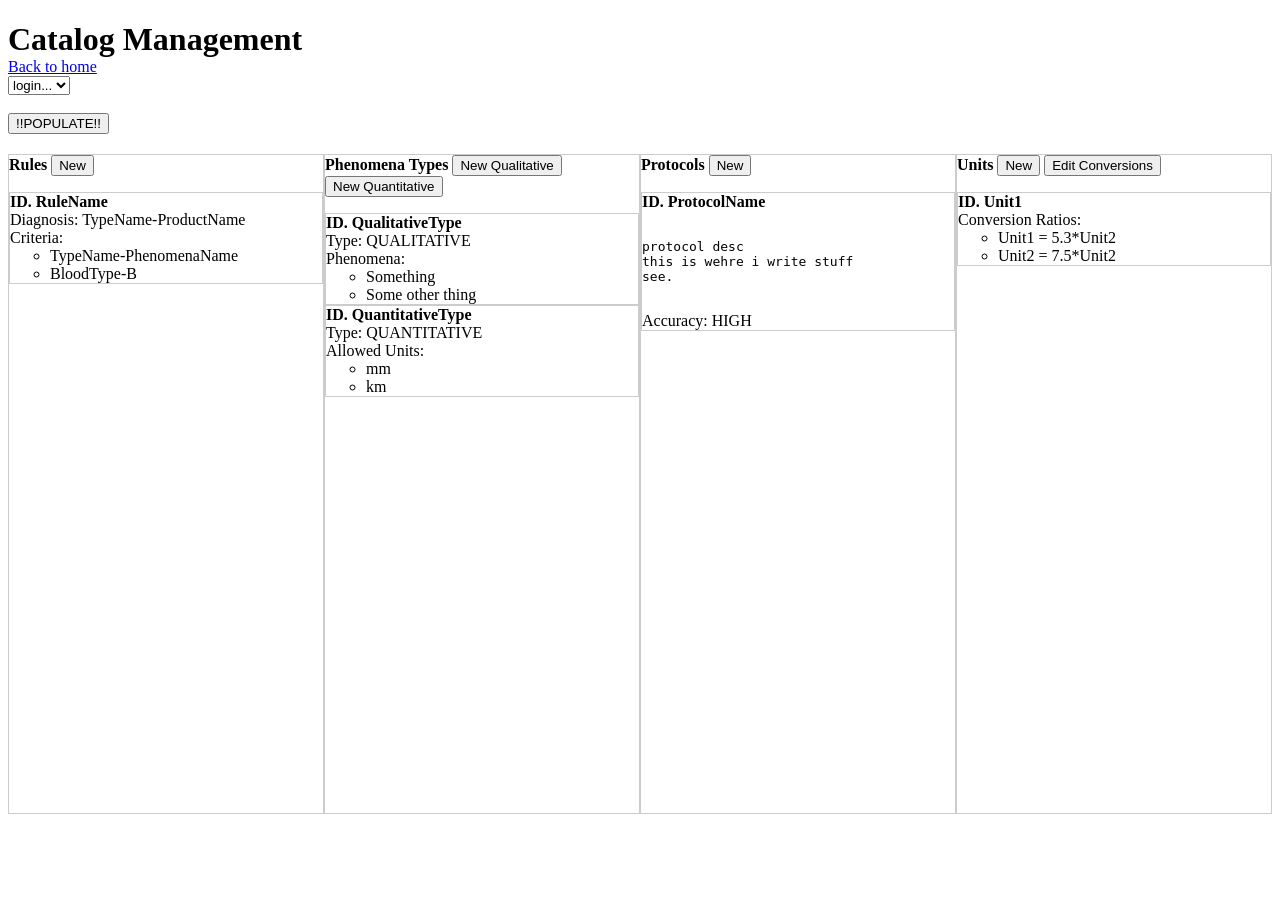
<file: CatalogView/page.html>
<!DOCTYPE html>
<html lang="en">
<head>
    <meta charset="UTF-8">
    <meta name="viewport" content="width=device-width, initial-scale=1.0">
    <link rel="stylesheet" href="./style.css">
    <title>ObsTrac-Catalog</title>
</head>
<body>

    
    <h1 style="margin-bottom: 0;">Catalog Management</h1>

    <a href="../index.html">Back to home</a>

    <br/>
    <select id="login">
        <option value="-1">login...</option>
    </select>
    <br/>

    <br/>
    <button id="PREPOPBUTTON">!!POPULATE!!</button>
    <br/>

    <div class="thing">


        <div class="col">
            <strong>Rules</strong>
            <button id="rulesButton">New</button>
            <ul id="rulesList" class="catalog-list">
                <li class="rule">
                     <strong>ID. RuleName</strong>
                     <br/>
                     <span>Diagnosis: TypeName-ProductName</span>
                     <br/>
                     <span>Criteria:</span>
                     <ul>
                        <li>TypeName-PhenomenaName</li>
                        <li>BloodType-B</li>
                     </ul>
                </li>
            </ul>
        </div>



        <div class="col">
            <strong>Phenomena Types</strong>
            <button id="typeButtonQUAL">New Qualitative</button>
            <button id="typeButtonQUANT">New Quantitative</button>
            <ul id="typeList" class="catalog-list">
                <li class="type">
                    <strong>ID. QualitativeType</strong>
                    <br/>
                    <span>Type: QUALITATIVE</span>
                    <br/>
                    <span>Phenomena:</span>
                    <ul>
                        <li>Something</li>
                        <li>Some other thing</li>
                    </ul>
                </li>
                <li class="type">
                    <strong>ID. QuantitativeType</strong>
                    <br/>
                    <span>Type: QUANTITATIVE</span>
                    <br/>
                    <span>Allowed Units:</span>
                    <ul>
                        <li>mm</li>
                        <li>km</li>
                    </ul>
                </li>
            </ul>
        </div>



        <div class="col">
            <strong>Protocols</strong>
            <button id="buttonPROTOCOL">New</button>
            <ul id="protocolList" class="catalog-list">
                <li class="protocol">
                    <strong>ID. ProtocolName</strong>
                    <br/>
                    <pre>   
protocol desc
this is wehre i write stuff
see.
                    </pre>
                    <span>Accuracy: HIGH</span>
                </li>
            </ul>
        </div>



        <div class="col">
            <strong>Units</strong>
            <button id="buttonUNIT">New</button>
            <button id="buttonUNITMANAGE">Edit Conversions</button>
            <ul id="unitList" class="catalog-list">
                <li class="unit">
                    <strong>ID. Unit1</strong>
                    <br/>
                    <span>Conversion Ratios:</span>
                    <ul>
                        <li>Unit1 = 5.3*Unit2 </li>
                        <li>Unit2 = 7.5*Unit2 </li>
                    </ul>
                </li>
            </ul>
        </div>
        
    </div>

    
    <dialog id="windowPROTOCOL">
        <h2>Protocol</h2>
        <form id="formPROTOCOL" method="dialog"> 
            <label for="name">Name:</label>
            <input id="name" type="text" required> 
            <br/>

            <label for="desc">Description:</label>
            <br/>
            <textarea id="desc" rows="4" cols="50"></textarea>
            <br/>

            <label for="accuracyRating">Accuracy: </label>
            <select id="accuracyRating" required>
                <option value="HIGH">High</option>
                <option value="MEDIUM">Medium</option>
                <option value="LOW">Low</option>
            </select>

            <br/>

            <button type="submit" id="submitButtonPROTOCOL">Submit</button>
            <button type="button" id="closeButtonPROTOCOL">Cancel</button>
        </form>
    </dialog>

    
    <dialog id="windowUNITS">
        <h2>Unit</h2>
        <form id="formUNITS" method="dialog"> 
            <label for="symbol">Symbol:</label>
            <input id="symbol" type="text" required> 
            
            <button type="submit" id="submitButtonUNITS">Submit</button>
            <button type="button" id="closeButtonUNITS">Cancel</button>
        </form>
    </dialog>


    <dialog id="windowQUAL">
        <h2>Qualitative Phenomenon Type</h2>
        <form id="formQUAL" method="dialog"> 
            <label for="name">Name:</label>
            <input id="name" type="text" required> 

            
            
            <br/>

            <div class="phenom-selector">
                <input id="phenom" type="text" size="10" style="margin-top: 10px; margin-left: 10px;">
                <label for="parentInput">-></label>
                <select id="parentInput">
                </select>
                <button id="addPhenomButton" type="button">+</button>
                <hr>
                <ul id="loadedPhenomenaList" style="margin: 0;">
                    <li style="text-align: center; list-style-type: none;">(none)</li>
                </ul>
            </div>
            
            
            
            <button type="submit" id="submitButton">Submit</button>
            <button type="button" id="closeButtonQUAL">Cancel</button>
        </form>
    </dialog>


    <dialog id="windowQUANT" style="width: 1000px; height: 800px;">
        <h2>Quantitative Phenomenon Type</h2>
        <form id="formQUANT" method="dialog"> 
            <label for="name">Name:</label>
            <input id="name" type="text" required>
            <br/>
            <br/>

            <label for="highBound">Nominal Range: </label>
            <input id="highBound">
            <span> - </span>
            <input id="lowBound">
            <select id="rangeUnitDropdown">
            </select>
            <br/>
            <br/>

            <span>Anomaly Labels: </span>
            <br/>
            <label for="highAnom">High: </label>
            <input id="highAnom">
            <br/>
            <label for="lowAnom">Low: </label>
            <input id="lowAnom">
            <br/>
            <br/>

            <div class="unit-selector">
                <select id="unitDropdown">
                </select>
                <button id="addUnitButton" type="button">+</button>
                <hr>
                <ul id="loadedUnitList" style="margin: 0;">
                    <li style="text-align: center; list-style-type: none;">(none)</li>
                </ul>
            </div>
            
            <button type="submit" id="submitButton">Submit</button>
            <button type="button" id="closeButtonQUANT">Cancel</button>
        </form>
    </dialog>


    <dialog id="windowRULE">
        <h2>Diagnosis Rule</h2>
        <form id="formRULE" method="dialog"> 
            <label for="name">Name:</label>
            <input id="name" type="text" required>
            <br/>
            <br/>

            <label for="productDropdown">Product: </label>
            <select id="productDropdown">   
            </select>
            <select id="productPresenceDropDown">
                <option value="PRESENT">Present</option>
                <option value="ABSENT">Absent</option>   
            </select>
            <br/>
            <br/>
            <label for="ruleTypeDropdown">Rule Type: </label>
            <select id="ruleTypeDropdown">
                <option value="CONJUNCTIVE">Conjunctive</option>
                <option value="WEIGHTED">Weighted</option>   
            </select>
            <br/>

            <label for="threshold">Threshold: </label>
            <input id="threshold">

            <br/>
            <br/>

            

            <span>Criteria: </span>
            <div class="arg-selector">
                
                <select id="argDropdown">
                </select>
                <select id="argPresenceDropDown">
                    <option value="PRESENT">Present</option>
                    <option value="ABSENT">Absent</option>   
                </select>
                <label for="weightThing">Weight: </label>
                <input id="weightThing">
                <button id="addArgButton" type="button">+</button>
                <hr>

                <ul id="loadedArgList" style="margin: 0;">
                    <li style="text-align: center; list-style-type: none;">(none)</li>
                </ul>
            </div>
            <br/>
            <br/>
            
            <button type="submit" id="submitButton">Submit</button>
            <button type="button" id="closeButtonRULE">Cancel</button>
        </form>
    </dialog>

    <!--
    <dialog id="window">
        <h2>Protocol</h2>
        <form id="form" method="dialog"> 
            <label for="symbol">Symbol:</label>
            <input id="symbol" type="text" required> 
            
            <button type="submit" id="submitButton">Submit</button>
            <button type="button" id="closeButton">Cancel</button>
        </form>
    </dialog>
    -->

    <script type="module" src="./script.js" defer></script>
</body>
</html>
</file>
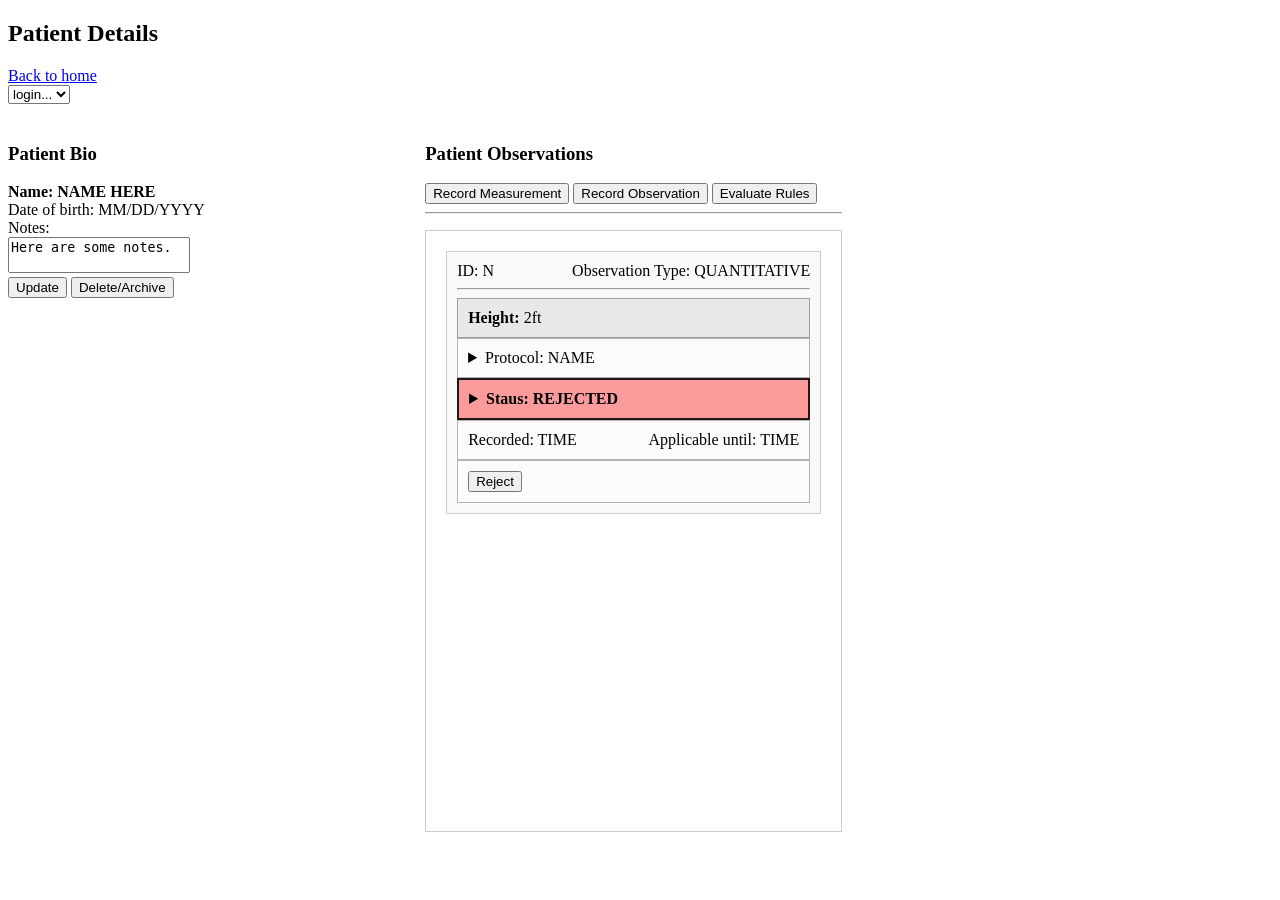
<file: PatientDetailView/page.html>
<!DOCTYPE html>
<html lang="en">
<head>
    <meta charset="UTF-8">
    <meta name="viewport" content="width=device-width, initial-scale=1.0">
    <link rel="stylesheet" href="./style.css">
    <title id="title">ObsTrac-Details</title>
</head>
<body>
    <h2>Patient Details</h2>

    <a href="../index.html">Back to home</a>

    <br/>
    <select id="login">
        <option value="-1">login...</option>
    </select>
    <br/>

    
    <div class="patient-details">
        <div class="patient-bio">
            <h3>Patient Bio</h3>
            <strong id="patientNameText">Name: NAME HERE</strong> 
            <br/>
            <span id="dobText">Date of birth: MM/DD/YYYY</span>
            <br/>
            <label for="patientNotesText">Notes: </label>
            <br/>
            <textarea readonly id="patientNotesText" style="resize: none;">Here are some notes.</textarea>
            <br/>
            <button id="openPatientUpdateButton">Update</button>
            <button id="delOrArcButton">Delete/Archive</button>
        </div>

        <div class="patient-observations">
            <h3>Patient Observations</h3>
            <button id="recordMeasurementButton">Record Measurement</button>
            <button id="recordObservationButton">Record Observation</button>
            <button id="evaluateDiagnosisButton">Evaluate Rules</button>
            <hr>
            <ul id="observationlist" class="observationlist">
                <li class="observation">
                    <div class="obs-header">
                        <span>ID: N</span>
                        <span>Observation Type: QUANTITATIVE</span>
                    </div>
                    <hr>

                    <div class="obs-content">
                        <strong>Height:</strong> <span>2ft</span>
                    </div>
                    
                    <div class="obs-protocol">
                        <details>
                            <summary>Protocol: NAME</summary>
                            <div>
                                <pre>Desc: Protocol DESC HERE</pre>
                                <span>Accuracy: HIGH</span>
                            </div>
                        </details>
                    </div>
            
                    
                    <div class="rejection">
                        <details>
                            <summary><strong>Staus: REJECTED</strong></summary>
                            <div>
                               <span>Rejected by:</span>
                                <ul>
                                    <li>2. Height: 2.3ft</li>
                                </ul>
                                <p>Reason:</p>
                                <pre>Here is some desc<pre>
                            </div>
                        </details>
                    </div>

                    <div class="obs-time">
                        <span>Recorded: TIME</span>
                        <span>Applicable until: TIME</span>
                    </div>

                    <div class="obs-buttons">
                        <button>Reject</button>
                    </div>
                </li>
            </ul>
        </div>
    </div>    

    <dialog id="updatePatientWindow">
        <h2>Patient Info</h2>
        <form id="updatePatientForm" method="dialog"> 
            <label for="name">Name:</label>
            <input id="name" type="text" required> 
            <br/>

            <label for="dob">Date of Birth:</label>
            <input id="dob" type="date" name="dob" required>
            <br/>

            <label for="notes">Notes:</label>
            <br/>
            <textarea id="notes" name="notes" rows="4" cols="50"></textarea>
            <br/>
            <button type="submit" id="submitUpdateButton">Submit</button>
            <button type="button" id="closeUpdateButton">Cancel</button>
        </form>
    </dialog>


    <dialog id="recordMeasurementWindow">
        <h2>Measurement</h2>
        <form id="measurementForm" method="dialog"> 

            <label for="typeDropdown">Type:</label>
            <select id="typeDropdown" required>
                <option value=null>Select...</option>
            </select>
            <br/>

            <label for="measurementProtocolDropdown">Protocol(Optional):</label>
            <select id="measurementProtocolDropdown">
                <option value=-1>(None)</option>
            </select>
            <br/>

            <label for="amount">Value:</label>
            <input id="amount" required> 

            <select style="margin-bottom: 10px;" id="unitDropdown">
                <option value=null>Select a type.</option>
            </select>
            <br/>

            <label for="endTime">Applic. End Time(Optional):</label>
            <br/>
            <input id="endTime" type="datetime-local" style="margin-bottom: 10px;">
            <br/>

            <button type="submit" id="submitButton">Submit</button>
            <button type="button" id="closeMeasurementButton">Cancel</button>
        </form>
    </dialog>


    <dialog id="recordObservationWindow">
        <h2>Categorical Observation</h2>
        <form id="categoricalForm" method="dialog"> 

            <label for="phenomDropdown">Phenomenon:</label>
            <select id="phenomDropdown" required></select>
            <br/>

            <label for="categoricalProtocolDropdown">Protocol(Optional):</label>
            <select id="categoricalProtocolDropdown"></select>
            <br/>

            <select id="presenceDropdown" required>
                <option value="PRESENT">PRESENT</option>
                <option value="ABSENT">ABSENT</option>
            </select>
            <br/>


            <label for="endTime">Applic. End Time(Optional):</label>
            <br/>
            <input id="endTime" type="datetime-local" style="margin-bottom: 10px;">
            <br/>
            
            <hr>

            <div>
                <h4>Evidence:</h4>
                <button type="button" id="selectEvidenceButton">Select Evidence</button>
                <ul id="categoricalEvidenceList">
                    <li class="observation">
                        <span>something go here</span>
                        <button>Remove</button>
                    </li>
                </ul>
                <label for="evidenceDetails">Details: </label>
                <br/>
                <textarea id="evidenceDetails" name="evidenceDetails" rows="4" cols="50"></textarea>
            </div>
            
            <hr>

            <button type="submit" id="submitButton">Submit</button>
            <button type="button" id="closeCategoricalButton">Cancel</button>
        </form>
    </dialog>


    <dialog id="rejectionWindow" style="width: 1000px;">
        <h2>Reject Observation</h2>
        <div class="selector">
            <div>
                <h4>To reject:</h4>
                <ul id="rejecteeList" class="observationlist" style="height: 300px;">
                    <li class="observation">
                        <span>rejectee go here</span>
                    </li>
                </ul>

                <span>Reason: </span>
                <br/>
                <textarea id="rejectionReasonBox"></textarea>
            </div>

            <div>
                <h4>Rejected by:</h4>
                <button id="rejectSelectorButton">Select Rejectors</button>
                <ul id="rejectorList" class="observationlist">
                    <li class="observation">
                        <span>rejector go here</span>
                    </li>
                </ul>
            </div>
        </div>

        <button type="submit" id="submitRejectionButton">Submit</button>
        <button type="button" id="closeRejectionButton">Cancel</button>
    </dialog>


    <dialog id="selectObservationWindow" style="width: 900px;">
        <h2>Select Observations</h2>
        <div class="selector">
            <div>
                <h4>Selected</h4>
            
                <ul id="observationSelectedList" class="observationlist">
                    <li class="observation">
                        <span>something go here</span>
                        <button>Select</button>
                    </li>
                </ul>
            </div>
            
            <div>
                <h4>Unselected</h4>
                <ul id="observationSelectionList" class="observationlist">
                    <li class="observation">
                        <span>something go here</span>
                        <button>Select</button>
                    </li>
                </ul>
            </div>
        </div>

        <button id="closeSelectorButton">Close</button>
    </dialog>



    <dialog id="evaluationWindow" style="width: 1000px; height: 800px;">
        <h2>Diagnosis Results:</h2>
        
        <ul id="diagnosisList">
            <li class="diagnosis">
                <span>something go here</span>
            </li>
        </ul>
        <button type="button" id="closeDiagnosisButton">Close</button>
    </dialog>

    <script type="module" src="./script.js" defer></script>
</body>
</html>
</file>
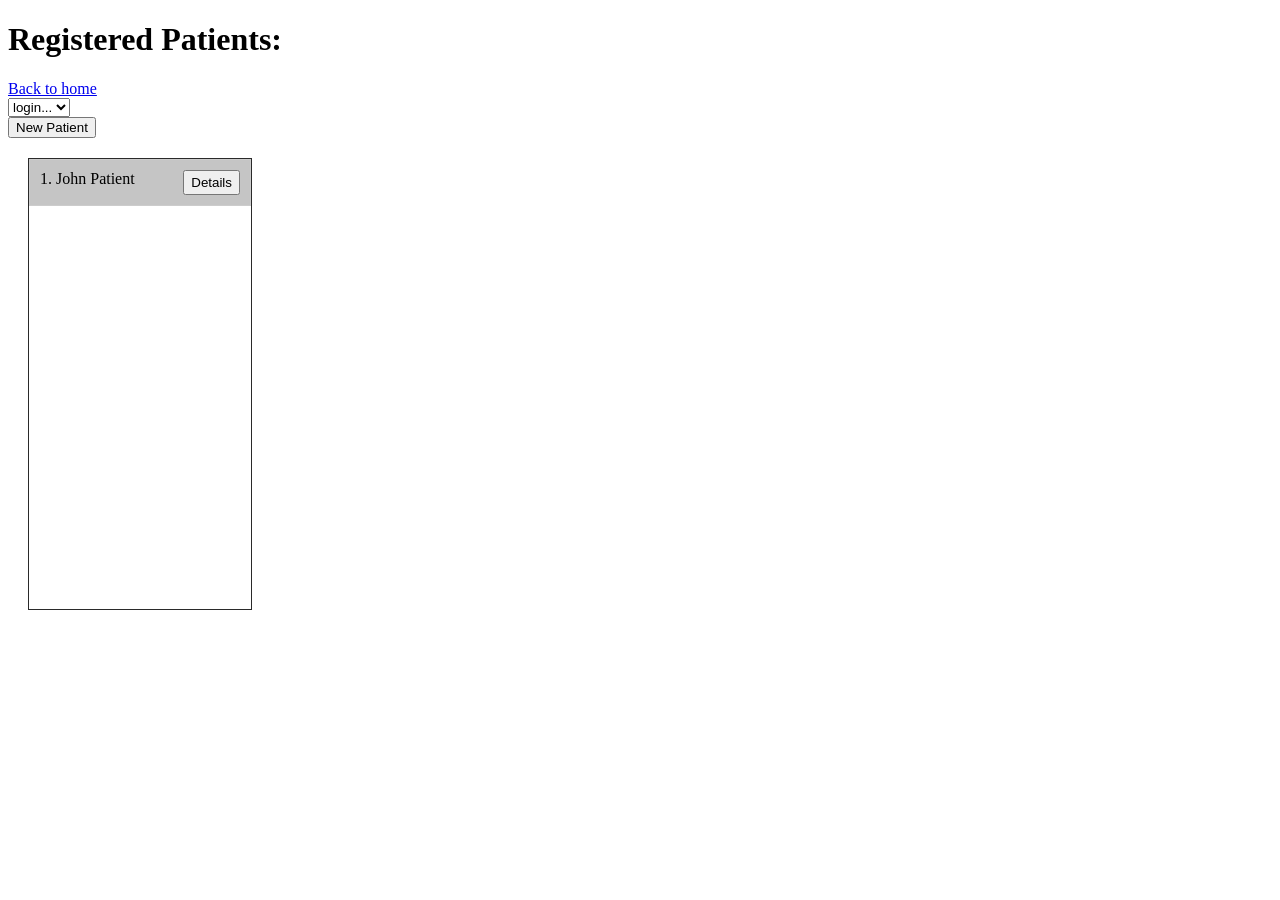
<file: PatientView/page.html>
<!DOCTYPE html>
<html lang="en">
<head>
    <meta charset="UTF-8">
    <meta name="viewport" content="width=device-width, initial-scale=1.0">
    <link rel="stylesheet" href="./style.css">
    <title>ObsTrac-Patients</title>
</head>
<body>
    <h1>Registered Patients:</h1>

    <a href="../index.html">Back to home</a>

    <br/>
    <select id="login">
        <option value="-1">login...</option>
    </select>
    <br/>
    
    <button id="newPatientButton">New Patient</button>

    <dialog id="newPatientWindow">
        <h2>Patient Info</h2>
        <form id="patientForm" method="dialog"> 
            <label for="name">Name:</label>
            <input id="name" type="text" required> 
            <br/>

            <label for="dob">Date of Birth:</label>
            <input id="dob" type="date" name="dob" required>
            <br/>

            <label for="notes">Notes:</label>
            <br/>
            <textarea id="notes" name="notes" rows="4" cols="50"></textarea>
            <br/>
            <button type="submit" id="submitButton">Submit</button>
            <button type="button" id="closeButton">Cancel</button>
        </form>
    </dialog>

    

    <div class="patient-list">
        <ul id="patientlist">
            <li class="patient">
                <span>1. John Patient</span>
                <button>Details</button>
            </li>
        </ul>
    </div>
   

    <script type="module" src="./script.js" defer></script>
</body>
</html>
</file>
<file: CatalogView/style.css>
.thing {
    display: flex;
    justify-content: space-between;
    margin: 0;
    padding: 0;
    padding-top: 20px;
    max-width: 1500px;
    margin-right: auto;
}

.col {
    flex: 1 1;
    list-style: none;
    position: relative;
    padding: 0;
    margin: 0;
    max-width: 80%;
    border: 1px solid #ccc;
}

.catalog-list {
    list-style: none;
    padding: 0;
    margin-bottom: 0;
    height: 600px; 
    overflow: scroll;
}

.protocol {
    border: 1px solid #ccc;
    margin-right: auto;
    margin-left: auto;
}

.type {
    border: 1px solid #ccc;
    margin-right: auto;
    margin-left: auto;
}

.rule {
    border: 1px solid #ccc;
    margin-right: auto;
    margin-left: auto;
}

.unit {
    border: 1px solid #ccc;
    margin-right: auto;
    margin-left: auto;
}

.phenom-selector {
    border: 1px solid #ccc;
    margin: 10px;
}

.unit-selector {
    border: 1px solid #ccc;
    margin: 10px;
}

.arg-selector {
    border: 1px solid #ccc;
    margin: 10px;
}
</file>
<file: PatientDetailView/style.css>
.patient-details {
    display: flex;
    justify-content: space-between;
    margin: 0;
    padding: 0;
    padding-top: 20px;
    max-width: 66%;
    margin-right: auto;
}

.patient-bio {
    width: 25%;
}

.patient-observations {
    flex: 1 1;
    list-style: none;
    position: relative;
    padding: 0;
    margin: 0;
    max-width: 50%;
}

.observationlist {
    height: 600px; 
    overflow: scroll;
    border: 1px solid #ccc;
    padding-left: 0;
}

.observation {
    border: 1px solid #ccc;
    margin: 20px;
    padding: 10px;
    list-style-type: none;
    background-color: #f9f9f9;
}

.obs-header {
    display: flex;
    justify-content: space-between;
    margin: 0;
    padding: 0;
}

.obs-time {
    display: flex;
    justify-content: space-between;
    margin: 0;
    padding: 0;
    padding: 10px;
    border: 1px solid #b4b4b4;
    background-color: #fbfbfb;
}

.obs-protocol {
    padding: 10px;
    border: 1px solid #b4b4b4;
    background-color: #fbfbfb;
}

.obs-content {
    padding: 10px;
    border: 1px solid #9d9d9d;
    background-color: #e8e8e8;
}

.rejection {
    border: 2px solid #221515;
    background-color: #ff000061;
    padding: 10px;
}

.obs-buttons {
    padding: 10px;
    border: 1px solid #b4b4b4;
    background-color: #fbfbfb;
}

.evidence {
    border: 1px solid #838383;
    background-color: #2bff0010;
    padding: 10px;
}

.selector {
    display: flex;
    justify-content: space-evenly;
    margin: 0;
    padding: 0;
    padding: 0px;
    border: 1px solid #b4b4b4;
    background-color: #fbfbfb;
}

.diagnosis {
    padding: 10px;
    margin: 10px;
    border: 1px solid #9d9d9d;
    background-color: #f5f5f5;
}

.contributor {
    padding: 10px;
    margin: 10px;
    border: 1px solid #b4b4b4;
    background-color: #fbfbfb;
}
</file>
<file: PatientView/style.css>
.patient-list {
    display: flex;
    justify-content: space-between;
    margin: 0;
    padding-left: 20px;
    padding-top: 20px;
    max-width: 750px;
    margin-right: auto;
}

.patient-list ul {
    border: 1px solid #2a2a2a;
    margin: 0;
    padding: 0;
    height: 450px; 
    overflow: scroll;
}

.patient {
    display: flex;
    justify-content: space-between;
    width: 200px;
    height: 25px;
    border: 1px solid #ccc;
    margin-bottom: 10px;
    padding: 10px;
    list-style-type: none;
    background-color: #0000003a;
}
</file>
